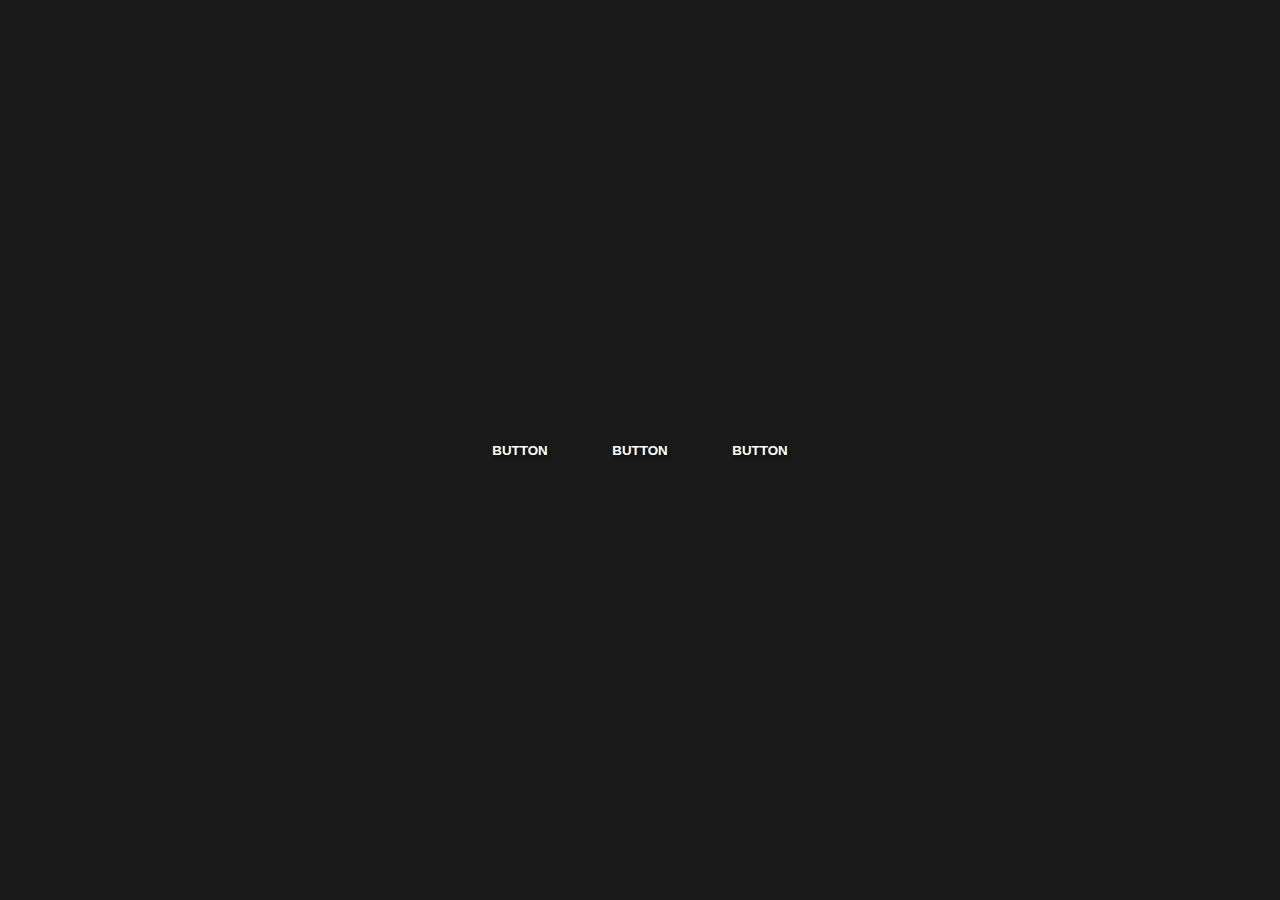
<file: 004/index.html>
<!DOCTYPE html>
<html lang="en">
<head>
  <meta charset="UTF-8">
  <meta name="viewport" content="width=device-width, initial-scale=1.0">
  <link rel="stylesheet" href="style.css">
  <title>Button Example</title>
</head>
<body>
  <button>
    <span>Button</span>
  </button>
  <button>
    <span>Button</span>
  </button>
  <button>
    <span>Button</span>
  </button>
</body>
</html>
</file>
<file: 004/style.css>
:root {
  --x: 0;
  --y: 0;
  --xp: 0;
  --yp: 0;
  --hue: calc(0 + (var(--xp) * 500));
  --bg: hsl(0, 0%, 10%);
  --size: 100px;
  --glow: radial-gradient(
    50% 50% at center,
    hsl(var(--hue), 80%, 85%),
    hsl(var(--hue), 80%, 70%),
    transparent
  );
}

body {
  background: var(--bg);
  display: flex;
  justify-content: center;
  align-items: center;
  height: 100vh;
  margin: 0;
}

button {
  background: var(--bg);
  border: none;
  padding: 0;
  cursor: pointer;
  position: relative;
  width: var(--size);
  height: var(--size);
  margin: 10px;
  overflow: hidden;
  transition: transform 0.3s ease, box-shadow 0.3s ease;
}

button:hover {
  transform: scale(1.1);
  box-shadow: 0 0 20px rgba(255, 255, 255, 0.5);
}

span {
  position: absolute;
  top: 50%;
  left: 50%;
  transform: translate(-50%, -50%);
  font-family: Arial, sans-serif;
  color: white;
  text-transform: uppercase;
  font-weight: bold;
  text-shadow: 2px 2px 4px rgba(0, 0, 0, 0.5);
}



/* :root {
  --x: 0;
  --y: 0;
  --xp: 0;
  --yp: 0;
    --hue: calc(0 + (var(--xp) * 500));
    --bg: hsl(0 0% 10%);
    --size: 100px;
    --glow: radial-gradient(
      50% 50% at center,
      hsl(var(--hue) 80% 85%),
      hsl(var(--hue) 80% 70%),
      transparent
    )
    calc((var(--x) * 1px) - (var(--size) * 0.5))
    calc((var(--y) * 1px) - (var(--size) * 0.5)) / var(--size)var(size) no-repeat fixed;
}

.controls {
  position: fixed;
  top: 2rem;
  right: 2rem;
}

body {
  font-family: "SF Pro Text";
  background: var(--bg);
}

button {
  border-radius: 1rem;
  text-transform: uppercase;
  font-weight: bold;
  letter-spacing: 0.1ch;
  background: var(--bg);
  border: 4px solid transparent;
  box-shadow: 0 1px hsl(0 0% 100% / 0.15) inset;
  cursor: pointer;
  background: linear-gradient(var(--bg), var(--bg)) padding-box, var(--glow), linear-gradient(black, black) border-box;
  transition: background-size 0.24s;
  touch-action: relative;
  padding: 1rem 2rem;
}

button::before {
  content: "";
  position: absolute;
  inset: 0;
  box-shadow: 0 1;
  box-shadow: 0 1px hsl(0 0% 100% / 0.15) inset;
  background: var(--bg);
  z-index: 2;
  border-radius: 1rem
}

button span {
  background: var(--glow), black;
  background-clip: text;
  color: transparent;
  height: 100%;
  width: 100%;
  z-index: 2;
  position: relative;
  inset:0;
}

:root:has(button:active) {
  --size: 300px;
}

button::after {
  content: "";
  position: absolute;
  inset: 0;
  filter: blur(20px);
  border: 4px solid transparent;
  background: var(--glow);
  border-radius: 1rem;
} */
</file>
